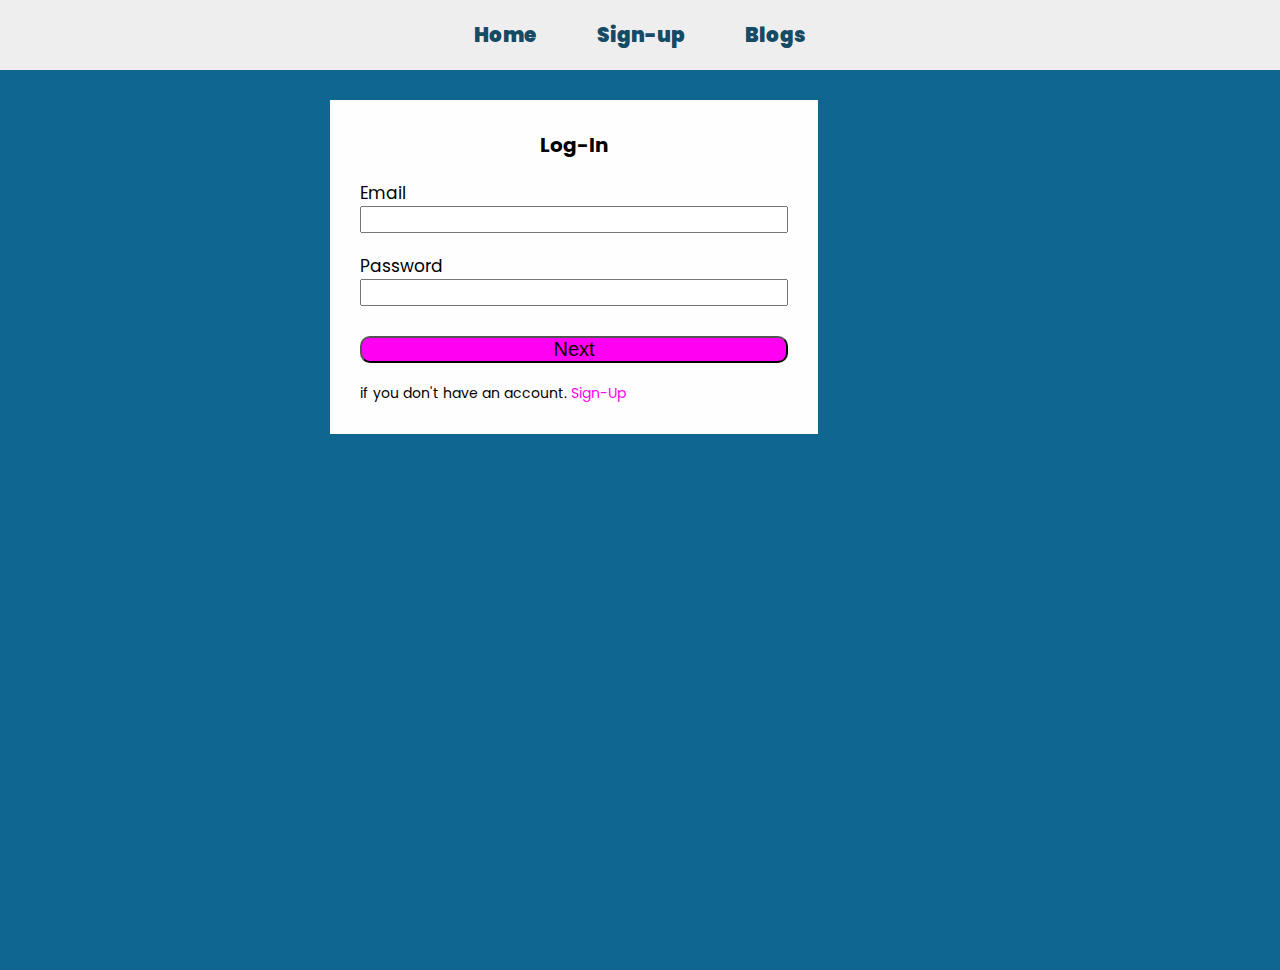
<file: muhoza/login.html>
<!DOCTYPE html>
<html lang="en">
<head>
    <meta charset="UTF-8">
    <meta name="viewport" content="width=device-width, initial-scale=1.0">
    <html lang="en">
      <head>
        <meta charset="UTF-8" />
        <meta name="viewport" content="width=device-width, initial-scale=1.0" />
        <title>Document</title>
        <link rel="stylesheet" href="../css/login.css" />
      </head>
      <body>
        <nav class="peter">
            <li ><a href="../index.html" class="nav-link">Home</a></li>
            <li><a href="./signup.html" class="nav-link">Sign-up</a></li>
            <li><a href="./blog.html" class="nav-link">Blogs</a></li>
        </nav>
        <div class="homes">
          <form action="" class="login-form">
            <h1>Log-In</h1>
            <div class="group-login">
              <label for="email">Email</label>
              <input type="email" id="email" name="email" />
            </div>
            <div class="group-login">
              <label for="password">Password</label>
              <input type="password" id="password" name="password" />
            </div>
            <div class="btnn">
              <button type="submit" class="btn">Next</button>
            </div>
            <p>if you don't have an account. <a href="../muhoza/signup.html" style="color: rgb(255, 0, 242);
            text-decoration: none;">Sign-Up</a></p>
          </form>
        </div>
        <script src="../js/login.js"></script>
      </body>
    </html>
</file>
<file: css/login.css>
@import url("https://fonts.googleapis.com/css2?family=Poppins:wght@300;400;500;600;700;800;900&display=swap");
*,
*::after,
*::before {
  padding: 0;
  margin: 0;
  box-sizing: border-box;
}
html {
  font-size: 62.5%;
}
body {
  color: #000000;
  width: 100%;

  font-family: "Poppins", sans-serif;
}
.peter{
  background-color: #eee;
    display: flex;
    justify-content: center;
    gap: 4rem;
    padding: 2rem;
  }
  .peter li{
    list-style: none;
  }
  .peter li .nav-link{
    font-size: 2rem;
    color: rgba(16, 70, 97, 0.979);
    text-decoration: none;
    font-weight: 900;
    transition: 0.3s;
    cursor: pointer;
    padding: 1rem;
    border-radius: 2rem;
  }
  .peter li .nav-link:hover{
    color: rgb(255, 0, 242);
    background-color: rgba(26, 119, 165, 0.979) ;
    transform: translate(-4px, 4px);
  }
  .homes{
    background-color: rgba(10, 99, 143, 0.979);
    padding: 3rem;
    height: 100vh;
  }
  .login-form{
    background-color: #fffefe;
    width: 40%;
    margin-left: 30rem;
    padding: 2rem;
  }
  .login-form h1{
    text-align: center;
    padding: 1rem;
  }
  .group-login{
    padding: 1rem;
  }
  .group-login input{
    width: 100%;
    padding: 0.4rem 2rem;
  }
  .group-login label{
    font-size: 1.7rem;
  }
  .btnn{
    display: flex;
    justify-content: center;
    padding: 1rem;
    margin-top: 1rem;
  }
  .btnn button{
    width: 100%;
    font-size: 2rem;
    border-radius: 1rem;
    background-color: rgb(255, 0, 242);
  }

  .btnn button:hover{
    background-color: rgb(119, 10, 114);
  }
  .login-form p{
    padding: 1rem;
    font-size: 1.4rem;
  }
  @media(max-width:779px){
    .login-form{
      margin-left: 15rem;
      width: 50%;
    }
    @media(max-width:453px){
    .login-form{
      margin-left: 8rem;
      width: 60%;
    }
    .peter li .nav-link{
      font-size: 1.4rem;
    }
    .peter{
        gap: 3rem;
      }
  }
  }
  @media(max-width:453px){
    .login-form{
      margin-left: 8rem;
      width: 60%;
    }
    .peter li .nav-link{
      font-size: 1.4rem;
    }
    .peter{
      gap: 2rem;
    }
  }
  @media(max-width:351px){
    .login-form{
      margin-left: 0rem;
      width: 100%;
    }
    .peter li .nav-link{
      font-size: 1rem;
    }
    .peter{
      gap: 2rem;
    }
  }
  @media(max-width:321px){
    .peter{
      gap: 0.7rem;
    }
  }
</file>
